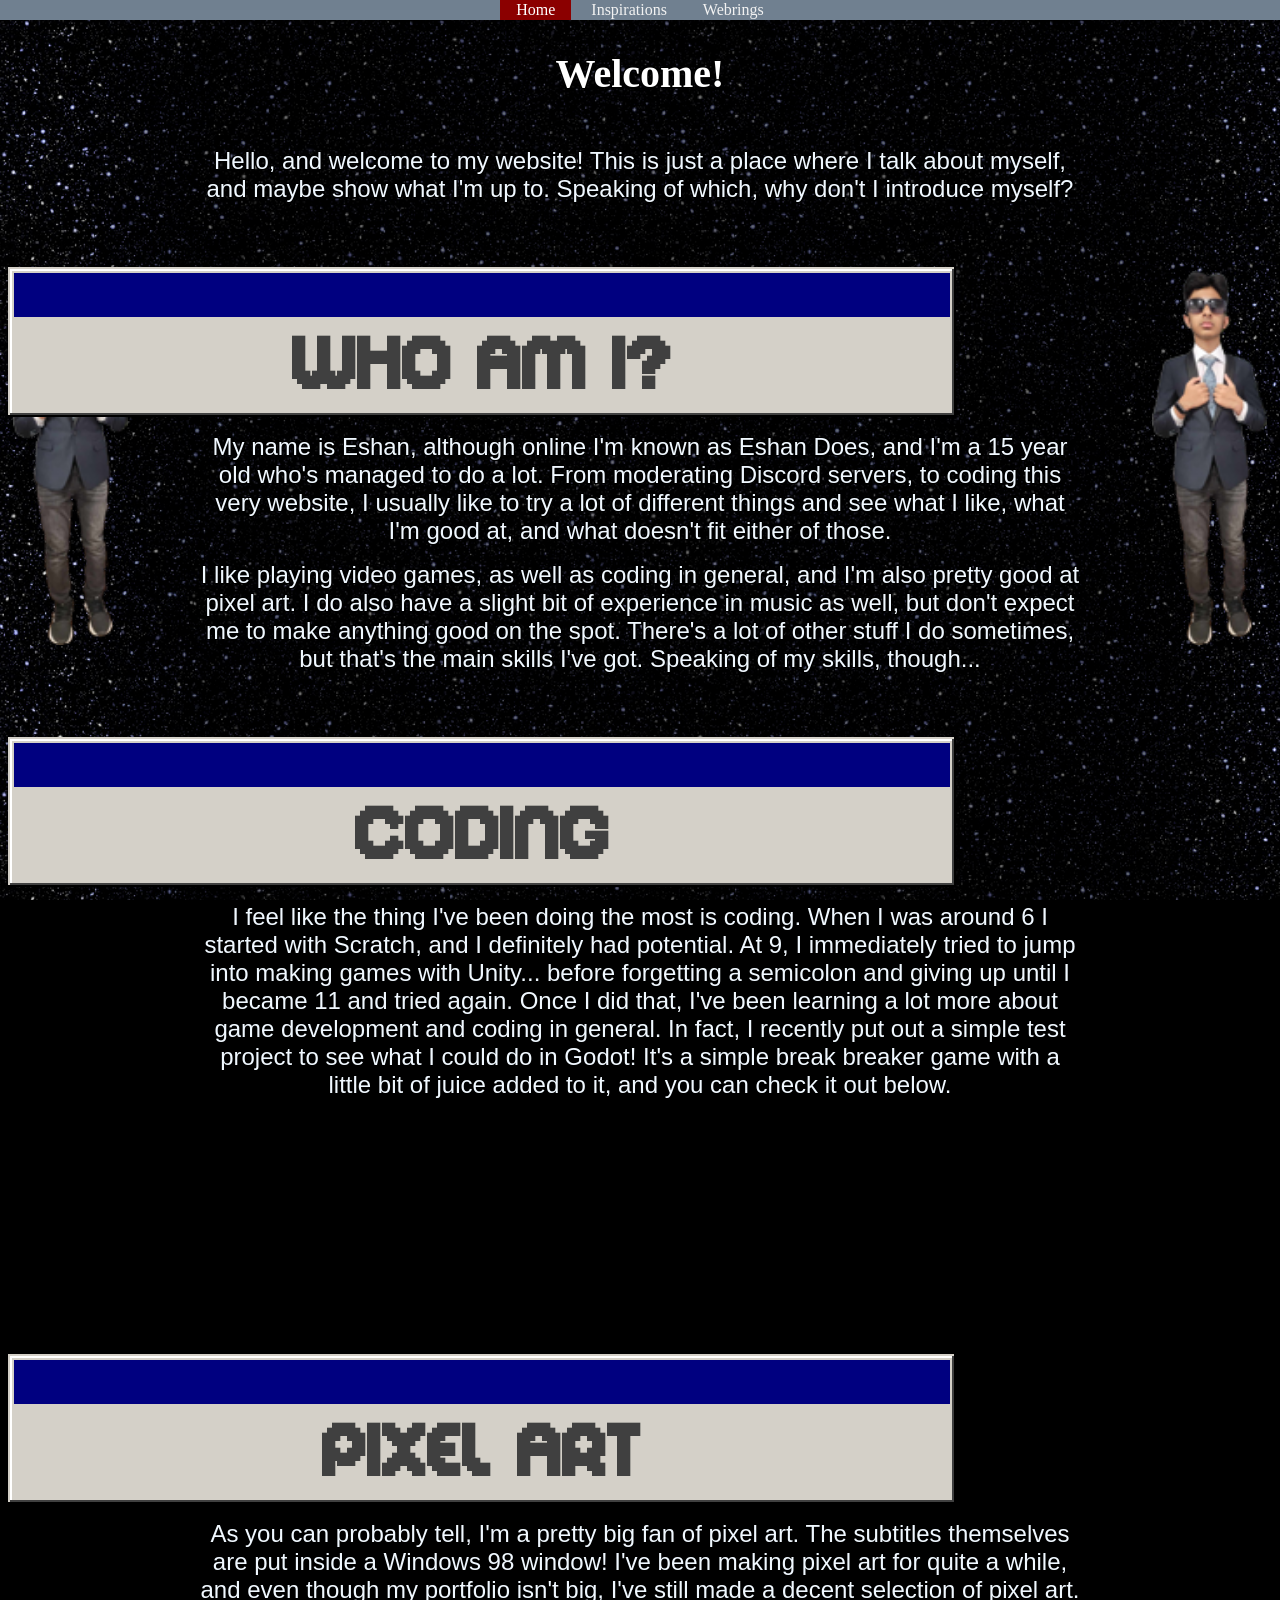
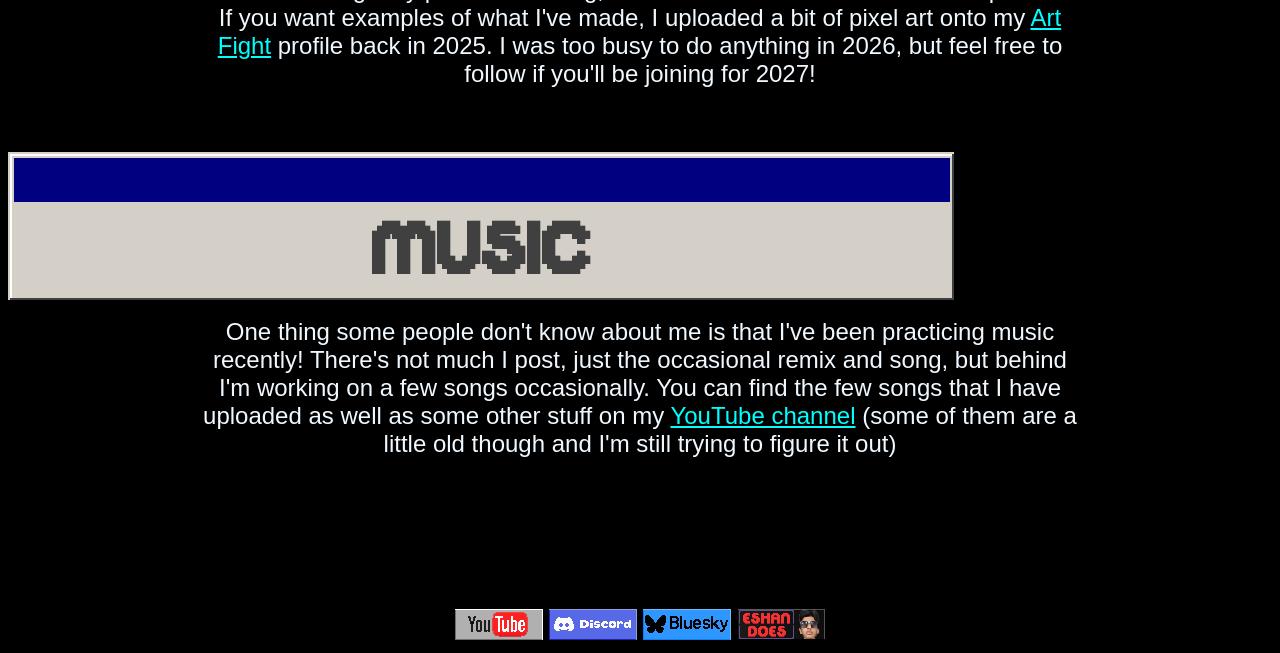
<file: index.html>
<!DOCTYPE html>

<head>
    <link rel="stylesheet" href="/style.css">
    <script src="script.js"></script>

    <script src="//widget.time.is/en.js"></script>

    <title>Eshan's Random Site</title>
    <link rel="icon" href="/assets/images/siteicon.png">
</head>

<body id="body">
    <!-- Place page-wide content here -->
    <nav class="nav">
        <a class="active" href="/">Home</a>
        <a href="/inspirations">Inspirations</a>
        <a href="/webrings">Webrings</a>
        <a href="https://time.is/Toronto" id="Toronto_z18a" rel="nofollow"></a>
    </nav>
    <script src="/global.js"></script>

    <div id="readabilityGradient"></div>
    <!-- Page-wide content ends here -->

    <div id="imagesofmeinsuit">
        <img src="/assets/images/meinsuit.png" class="meinsuit" style="left: 1%;">
        <img src="/assets/images/meinsuit.png" class="meinsuit" style="right: 1%;">
    </div>

    <h2 class="initaltext">Welcome!</h1>
    <p class="initaltext">Hello, and welcome to my website! This is just a place where I talk about myself, and maybe show what I'm up to. Speaking of which, why don't I introduce myself?</p>

    <div class="subtitle">
        <h1>WHO AM I?</h1>
    </div>

    <p class="maintext">My name is Eshan, although online I'm known as Eshan Does, and I'm a 15 year old who's managed to do a lot. From moderating Discord servers, to coding this very website, I usually like to try a lot of different things and see what I like, what I'm good at, and what doesn't fit either of those.</p>
    <p class="maintext">I like playing video games, as well as coding in general, and I'm also pretty good at pixel art. I do also have a slight bit of experience in music as well, but don't expect me to make anything good on the spot. There's a lot of other stuff I do sometimes, but that's the main skills I've got. Speaking of my skills, though...</p>

    <div class="subtitle">
        <h1>CODING</h1>
    </div>

    <p class="maintext">I feel like the thing I've been doing the most is coding. When I was around 6 I started with Scratch, and I definitely had potential. At 9, I immediately tried to jump into making games with Unity... before forgetting a semicolon and giving up until I became 11 and tried again. Once I did that, I've been learning a lot more about game development and coding in general. In fact, I recently put out a simple test project to see what I could do in Godot! It's a simple break breaker game with a little bit of juice added to it, and you can check it out below.</p>
    <iframe frameborder="0" src="https://itch.io/embed/4079045?linkback=true&amp;border_width=3&amp;bg_color=bbbbbb&amp;fg_color=000000&amp;link_color=eeeeee&amp;border_color=6c6c6c" width="60%" height="171"><a href="https://eshan-does.itch.io/arbbgmbagnewhahljtitmisbdrhmeti">ARBBGMBAGNEWHAHLJTITMISBDRHMETI by Eshan Does</a></iframe>

    <div class="subtitle">
        <h1>PIXEL ART</h1>
    </div>

    <p class="maintext">As you can probably tell, I'm a pretty big fan of pixel art. The subtitles themselves are put inside a Windows 98 window! I've been making pixel art for quite a while, and even though my portfolio isn't big, I've still made a decent selection of pixel art. If you want examples of what I've made, I  uploaded a bit of pixel art onto my <a href="https://artfight.net/~EshanDoes">Art Fight</a> profile back in 2025. I was too busy to do anything in 2026, but feel free to follow if you'll be joining for 2027!</p>

    <div class="subtitle">
        <h1>MUSIC</h1>
    </div>

    <p class="maintext">One thing some people don't know about me is that I've been practicing music recently! There's not much I post, just the occasional remix and song, but behind I'm working on a few songs occasionally. You can find the few songs that I have uploaded as well as some other stuff on my <a href="https://www.youtube.com/@eshandoes">YouTube channel</a> (some of them are a little old though and I'm still trying to figure it out)</p>

    <div class="miniButtons" id="miniButtons">
        <a href="https://www.youtube.com/@eshandoes">
            <img src="/assets/images/88x31buttons/youtube.png" alt="YouTube" title="YouTube Channel" />
        </a>
        <a href="https://discord.gg/2PSRTPUyTG">
            <img src="/assets/images/88x31buttons/discord.png" alt="Discord" title="Discord Server" />
        </a>
        <a href="https://bsky.app/profile/eshandoes.bsky.social">
            <img src="/assets/images/88x31buttons/bluesky.png" alt="BlueSky" title="BlueSky Account (semi-inactive)" />
        </a>
        <a onclick="openWebsite('/index.html', 'Eshan\'s Random Site')">
            <img src="/assets/images/88x31buttons/personal.png" alt="Personal Site" title="Visit my website on my website!" />
        </a>
    </div>
    <pagering-link theme="dark" class="pagering"></pagering-link>
</body>
</file>
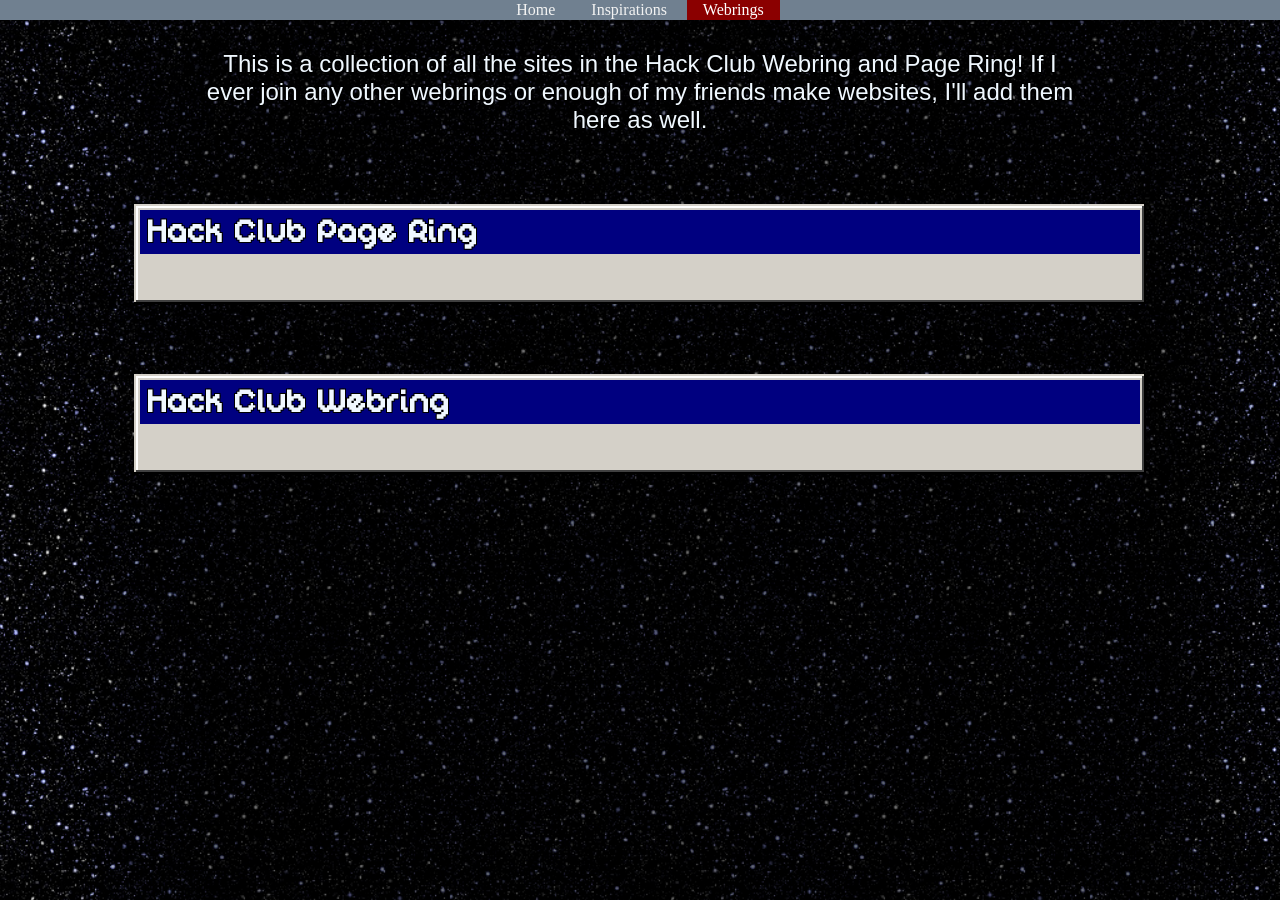
<file: webrings/index.html>
<!DOCTYPE html>

<head>
    <script src="https://pagering.gideon.sh/embed.js" defer></script>

    <link rel="stylesheet" href="/style.css">
    <link rel="stylesheet" href="/webrings/style.css">
    <script src="/webrings/script.js"></script>

    <script src="//widget.time.is/en.js"></script>

    <title>Check out some webrings!</title>
    <link rel="icon" href="/assets/images/siteicon.png">
</head>

<body>
    <!-- Place page-wide content here -->
    <nav class="nav">
        <a href="/">Home</a>
        <a href="/inspirations">Inspirations</a>
        <a class="active" href="/webrings">Webrings</a>
        <a href="https://time.is/Toronto" id="Toronto_z18a" rel="nofollow"></a>
    </nav>
    <script src="/global.js"></script>

    <div id="readabilityGradient"></div>
    <!-- Page-wide content ends here -->

    <p class="initaltext">This is a collection of all the sites in the Hack Club Webring and Page Ring! If I ever join any other webrings or enough of my friends make websites, I'll add them here as well.</p>

    <div class="miniButtons" id="pageringButtons"><p class="windowText">Hack Club Page Ring</p></div>
    <pagering-link theme="light" class="pagering"></pagering-link>

    <div class="miniButtons" id="hackClubButtons"><p class="windowText">Hack Club Webring</p></div>
    <iframe style="border:none;" src="https://webring.hackclub.com/embed.html" width="100px" height="60px" id="hackClubWebring"></iframe>
</body>
</file>
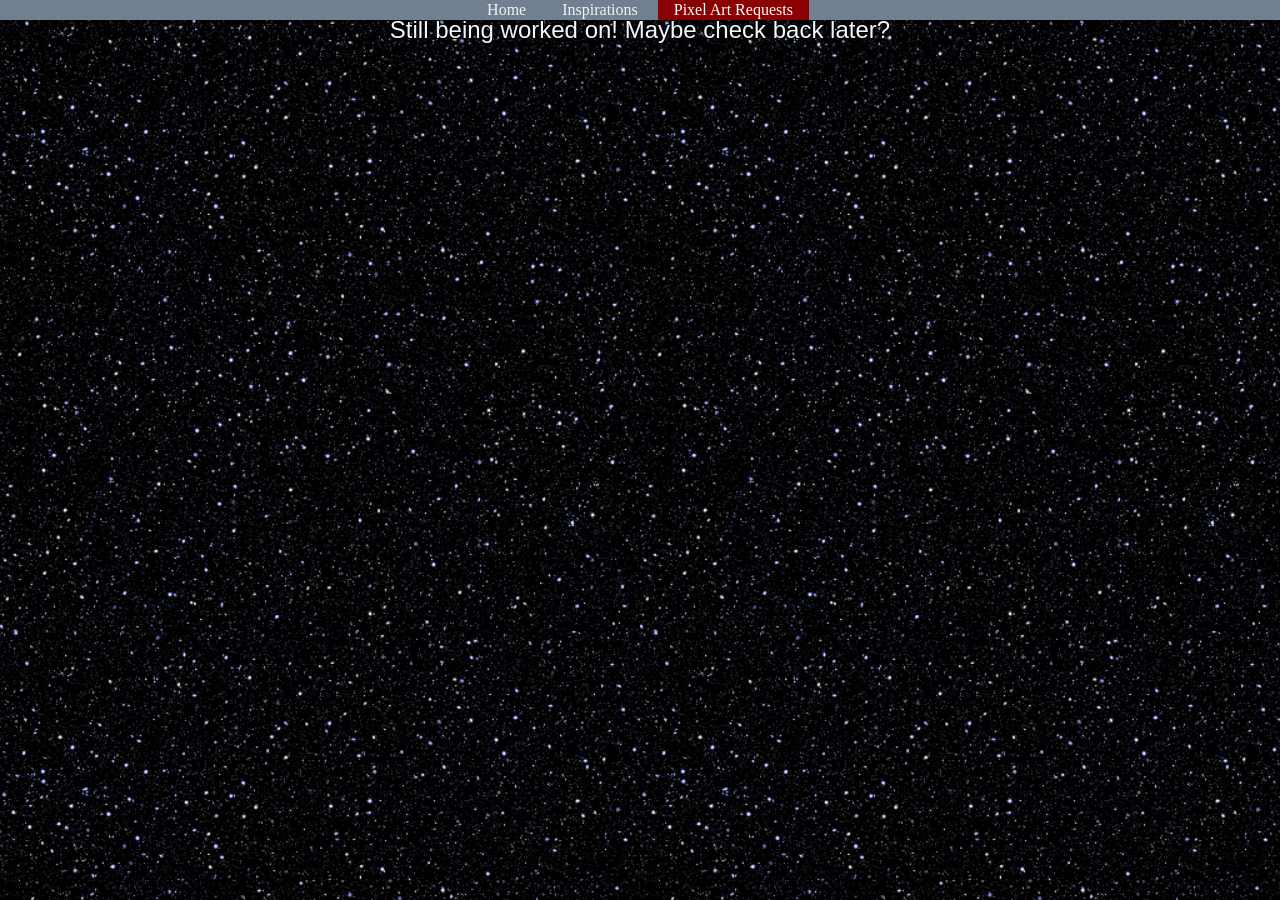
<file: public/pixelartrequests/index.html>
<!DOCTYPE html>

<head>
    <link rel="stylesheet" href="/style.css">
    <script src="script.js"></script>

    <title>Eshan's Random Site</title>
    <link rel="icon" href="/siteicon.png">

    <div class="nav">
        <a href="/">Home</a>
        <a href="/inspirations">Inspirations</a>
        <a class="active" href="/pixelartrequests">Pixel Art Requests</a>
        <script src="https://pagering.gideon.sh/embed.js" defer></script>
        <pagering-link></pagering-link>
    </div>
</head>

<body>
    <!--<form action="requests.php" method="post" id="myForm">
        <input type="text" name="text" id="text">
        <input type="submit" value="Submit">
    </form>
    <button onclick="ajaxcall()">Button</button>-->

    <p class="maintext">Still being worked on! Maybe check back later?</p>
</body>
</file>
<file: style.css>
@font-face {
  font-family: DD;
  src: url('/assets/fonts/DigitalDisco.ttf');
}

@font-face{
  font-family: DD-thin;
  src: url('/assets/fonts/DigitalDisco-Thin.ttf');
}

@font-face{
  font-family: retroWindows;
  src: url("/assets/fonts/M_8pt.ttf");
}

body {
  background-image: url('/assets/images/background.jpg');
  background-size: 50%;
  background-position: center;
  background-attachment: fixed;
  background-color: black;
  text-align: center;
  padding: 0%, 12.5%;
}

#readabilityGradient {
  position: fixed;
  text-align: center;
  width: 95%;
  background-image: linear-gradient(to right, #00000000, #00000088 10%, #00000088 90%, #00000000);
  height: 100%;
  left: 5%;
  top: 0%;
  z-index: -1;
}

p{
  font-family: 'Lucida Sans', 'Lucida Sans Regular', 'Lucida Grande', 'Lucida Sans Unicode', Geneva, Verdana, sans-serif;
  text-shadow:
  -1px -1px 0 #000,
  1px -1px 0 #000,
  -1px 1px 0 #000,
  1px 1px 0 #000;
  color:aliceblue;
  font-size: 24px;
  margin-left: 15%;
  margin-right: 15%;
}

.initaltext {
  margin-top: 50px;
  margin-bottom: 32px;
}

.maintext {
  margin-top: 16px;
  margin-bottom: 16px;
}

.smalltext {
  font-size: 16px;
  color:slategray;
}

.subtitle {
  position: relative;
  color: white;
  background-color: #d4d0c8;
  text-align: center;
  height: 150px;
  width: 75%;
  image-rendering: pixelated;
  margin-top: 64px;
  margin-bottom: 16px;
  align-self: center;
  place-self: center;
  justify-self: center;
  border: 50px solid transparent;
  border-image: url("/assets/images/windows/other/windowResizeable.png") 25 25 25 round;
  box-sizing: border-box;
}

.subtitle h1{
  color: #404040;
  vertical-align:bottom;
  font-family: DD;
  font-size: 80px;
  position: absolute;
  top: 50%;
  left: 50%;
  transform: translate(-50%, -80%);
  text-rendering: pixelated;
  image-rendering: pixelated;
  text-align: center;
  overflow: hidden;
  white-space: pre;
}

h2{
  font-size: 40px;
  color: white;
  text-shadow:
  -1px -1px 0 #000,
  1px -1px 0 #000,
  -1px 1px 0 #000,
  1px 1px 0 #000; 
}

.nav {
  background-color: slategray;
  overflow: hidden;
  width: 100%;
  height: 20px;
  position: absolute;
  top: 0%;
  left: 0%;
  z-index: 3;
  align-items: center;
  align-self: center;
  color: #f2f2f2;
}

.nav a {
  position: relative;
  float: middle;
  color: #f2f2f2;
  padding: 14px 16px;
  text-decoration: none;
  font-size: 16px;
  vertical-align: middle;
}

.nav a:hover {
  background-color: #ddd;
  color: black;
}

.nav a.active {
  background-color: darkred;
  color: white;
}

#Toronto_z18a{
  position: absolute;
  transform: translate(0, -50%);
  top: 50%;
  right: 0%;
}

pagering-link{
  position: relative;
  font-size: 16px;
  text-align: center;
  margin-inline: auto;
}

.pagering{
  font-size: 16px;
}

a{
  color:aqua;
}

.meinsuit {
  width: 115px;
  position: fixed;
}

.miniButtons {
  position: relative;
  margin-top: 150px;
  height: fit-content;
  image-rendering: pixelated;
  margin-left: 10%;
  margin-right: 10%;
  width: 80%;
  pointer-events: all;
  justify-self: space-around;
}

.miniButtons a{
  color: transparent;
  width: fit-content;
  height: fit-content;
}

.miniButtons img{
  width: 88px;
  height: 31px;
  margin: 1px;
}

.miniButtons img:hover {
  cursor: pointer;
}

#buttoncredit {
  margin: 8px;
}

#imagesofmeinsuit{
  position: fixed;
  top: 30%;
}

#window{
  box-sizing: border-box;
  background-color: #d4d0c8;
  image-rendering: pixelated;
  position: fixed;
  top: 50%;
  left: 50%;
  width: 0%;
  height: 0%;
  transform: translate(-50%, -50%);
  border: 50px solid transparent;
  border-image: url("/assets/images/windows/other/windowResizeable.png") 25 25 25 round;
  z-index: 6;
  opacity: 0;
  visibility: hidden;
}

#windowContent{
  align-content: center;
  justify-content: center;
  overflow-y: auto;
}

.windowContent{
  position: fixed;
  top: 0%;
  left: 0%;
  width: 100%;
  height: 100%;
}

#windowGradient{
  position: fixed;
  bottom: 0;
  left: 5%;
  width: 90%;
  height: 40px;
  z-index: 3;
  background-image: linear-gradient(to top, #d4d0c8, transparent);
}

#windowBack{
  position: fixed;
  top: 0%;
  left: 0%;
  width: 100%;
  height: 100%;
  z-index: 5;
  background-color: #00000088;
  visibility: hidden;
  opacity: 0;
}

/* Scrollbar styling for inspiration window (man that's a lot) */

.windowContent::-webkit-scrollbar{
  position: absolute;
  height: 100%;
  width: 36px;
  background-image: url("/assets/images/windows/other/dithering.png");
  image-rendering: pixelated;
  background-repeat: repeat-y;
  background-size: 200%;
}

.windowContent::-webkit-scrollbar-thumb {
  background-color: #d4d0c8;
  border: 12px solid transparent;
  border-image: url("/assets/images/windows/buttons/blank.png") 3 3 3 round;
}

.windowContent::-webkit-scrollbar-thumb:hover {
  border-image: url("/assets/images/windows/buttons/focus/blank.png") 3 3 3 round;
}

.windowContent::-webkit-scrollbar-button{
  width: 36px;
  height: 36px;
  background-size: 36px;
}

.windowContent::-webkit-scrollbar-button:increment{
  background-image: url("/assets/images/windows/buttons/down.png");
}

.windowContent::-webkit-scrollbar-button:decrement{
  background-image: url("/assets/images/windows/buttons/up.png");
}

.windowContent::-webkit-scrollbar-button:increment:hover{
  background-image: url("/assets/images/windows/buttons/focus/down.png");
}

.windowContent::-webkit-scrollbar-button:decrement:hover{
  background-image: url("/assets/images/windows/buttons/focus/up.png");
}

.windowText{
  position: absolute;
  text-align: left;
  font-size: 36px;
  top: -40px;
  left: -36px;
  font-family: DD;
  image-rendering: pixelated;
  margin: 0%;
}

#closeButton{
  position: absolute;
  width: 36px;
  height: 36px;
  top: -40px;
  right: -40px;
  content: url("/assets/images/windows/buttons/x.png");
  image-rendering: pixelated;
  border: 0px black;
}

#closeButton:hover{
  content: url("/assets/images/windows/buttons/focus/x.png");
  cursor: pointer;
}

#beatblockLogo{
  width: 690px;
  height: 122px;
  image-rendering: pixelated;
}

#undertaleYellowLogo{
  image-rendering: pixelated;
  width: 810px;
  height: 184px;
  position: relative;
  top: 25px;
}

#glitchCatTitle{
  font-family: DD;
  font-size: 112px;
  margin: 0;
  text-shadow:
  -3px -3px 0 #000,
  3px -3px 0 #000,
  -3px 3px 0 #000,
  3px 3px 0 #000; 
}

#windowBottomButton{
  position: relative;
  top: 5%;
  margin-bottom: 100px;
}

.inspirationList{
  position: relative;
  margin-top: 150px;
  overflow: visible;
  justify-content: space-around;
  justify-items: space-around;
  justify-self: space-around;
  background-color: #d4d0c8;
  width: 75%;
  margin-inline: auto;
  height: 30%;
  right: 0%;
  border: 50px solid transparent;
  border-image: url("/assets/images/windows/other/windowResizeable.png") 25 25 25 round;
}

.inspirations img{
  width: 20%;
  height: auto;
  justify-content: space-around;
  justify-items: space-around;
  justify-self: space-around;
  border: 8px solid transparent;
  border-image: url("/assets/images/windows/containers/c.png") 2 2 2 round;
  image-rendering: pixelated;
}

.inspirations img:hover{
  border-image: url("/assets/images/windows/containers/a.png") 2 2 2 round;
  cursor: pointer;
}

.inspirations{
  position: relative;
  top: 25px;
}

@media only screen and (max-width: 1000px) {
  p{
    font-size: 32px;
  }
  .smalltext{
    font-size: 20px;
  }
  .pagering{
    font-size: 20px;
  }
  .nav {
    height: 40px;
    font-size: 32px;
  }
  .nav a {
    font-size: 32px;
  }
  #buttonCredit{
    position: relative;
    top: 120px;
  }
  .miniButtons img{
    width: 176px;
    height: 62px;
    margin: 2px;
  }
  .miniButtons a{
    height: 62px;
  }
  #undertaleYellowLogo{
    width: 405px;
    height: 92px;
  }
}
</file>
<file: webrings/style.css>
.miniButtons{
  border: 50px solid transparent;
  border-image: url("/assets/images/windows/other/windowResizeable.png") 25 25 25 round;
  background-color: #d4d0c8;
  box-sizing: border-box;
  margin-top: 70px;
  display:table;
}

.miniButtons img{
  position: relative;
  top: 12px;
}

.miniButtons a{
  font-family: 'Lucida Sans', 'Lucida Sans Regular', 'Lucida Grande', 'Lucida Sans Unicode', Geneva, Verdana, sans-serif;
  position: relative;
  top: 4px;
  color: #404040;
  background-color: #d4d0c8;
  min-width: 88px;
  height: 31px;
  min-height: 31px;
  max-height: 31px;
  line-height: 32px;
  margin: 1px;
  border: 4px solid transparent;
  border-image: url("/assets/images/windows/containers/c.png") 2 2 2 round;
  text-decoration: none;
  padding-left: 3px;
  padding-right: 3px;
  font-size: 20px;
  display: inline-block;
  vertical-align: middle;
}

.miniButtons a:hover {
  border-image: url("/assets/images/windows/containers/a.png") 2 2 2 round;
}

pagering-link{
  top: -38px;
}

#hackClubWebring{
  position: relative;
  top: -43px;
}

@media only screen and (max-width: 1000px) {
  .miniButtons a{
    font-size: 32px;
    min-width: 136px;
    height: 40px;
    min-height: 40px;
    max-height: 40px;
    margin: 2px;
  }
}
</file>
